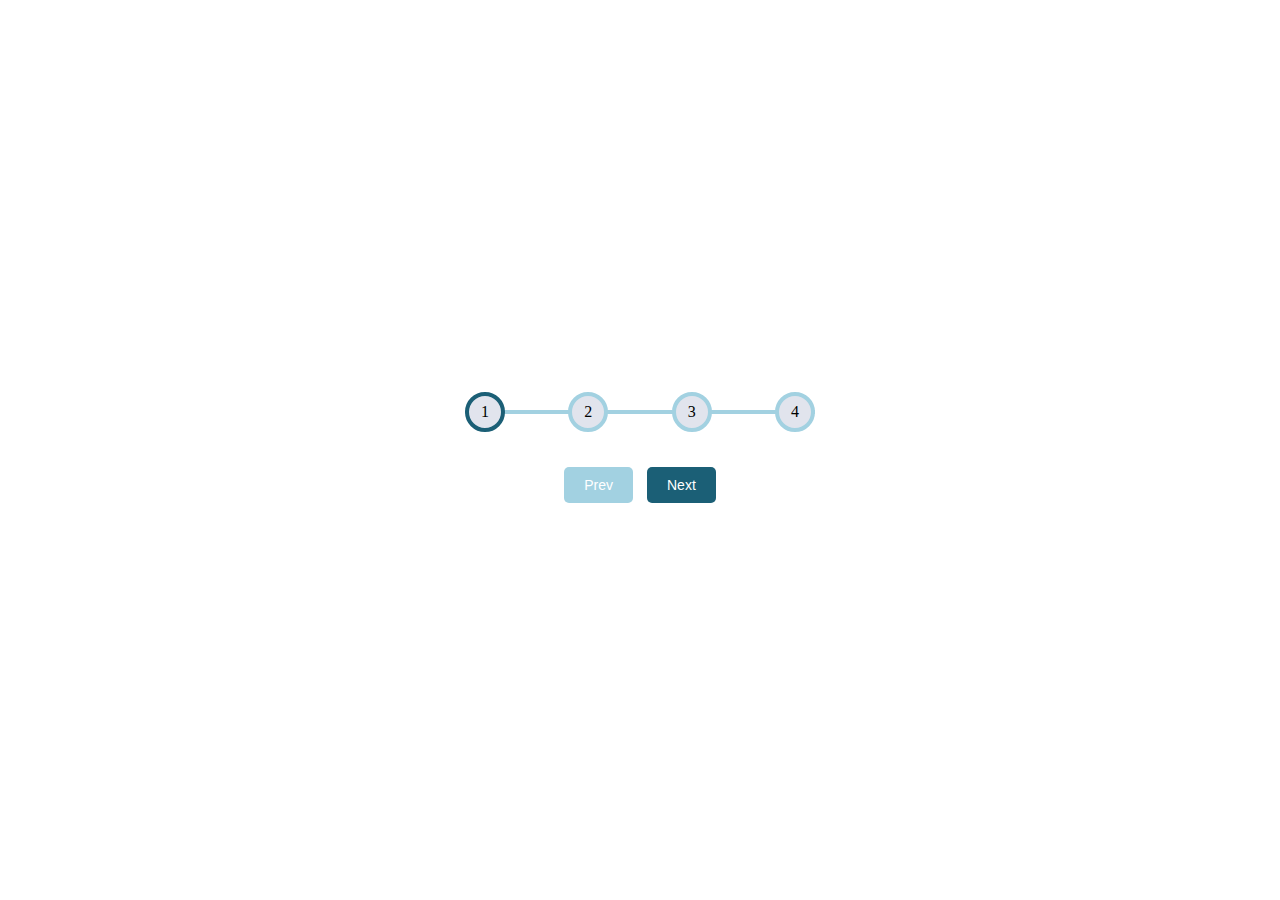
<file: Progress_bar/index.html>
<!DOCTYPE html>
<html lang="en">
<head>
    <meta charset="UTF-8">
    <meta http-equiv="X-UA-Compatible" content="IE=edge">
    <meta name="viewport" content="width=device-width, initial-scale=1.0">
    <title>Progress Bar</title>
    <link rel="stylesheet" href="style.css">
    <script src="script.js" defer></script>
</head>
<body>
    <div class="container">
        <div class="progress-bar">
            <div class="progress" id="progress"></div>
            <div class="circle active" id="circle1">1</div>
            <div class="circle" id="circle2">2</div>
            <div class="circle" id="circle3">3</div>
            <div class="circle" id="circle4">4</div>
        </div>
        <button class="btn" id="prev" disabled>Prev</button>
        <button class="btn" id="next">Next</button>
    </div>    
</body>
</html>
</file>
<file: Progress_bar/style.css>
*{
    box-sizing: border-box;
}

:root {
    --main-color: #1b5f76;
    --secondary-color: #a2d1e1;
}
 
body {  
    /* background-color: #f6f7b2; */
    display: flex;
    flex-direction: column;
    justify-content: center;
    align-items: center;
    height: 100vh;
    overflow: hidden;
    margin: 0;
    /* how to center div */

}

.container {
    text-align: center;
    /* background-color: aqua; */
}

.progress-bar {
    /* background-color: rgb(225, 214, 234); */
    display: flex;
    justify-content: space-between;
    margin-bottom: 30px;
    width: 350px;
    position: relative;
}


.progress {
    background-color:var(--main-color);
    position: absolute;
    top:50%;
    left:0;
    height: 4px;
    width: 0%;
    transform: translateY(-50%);
    transition:  0.5s ease-in;
    z-index: -1;
}

.progress-bar::before{ 
    content: '';
    background-color: var(--secondary-color);
    position: absolute;
    top:50%;
    left:0;
    height: 4px;
    width: 100%; 
    transform: translateY(-50%);
    z-index: -1;
 }


.circle {
    display: flex;
    border-radius: 50%;
    background-color: rgb(225, 228, 237);
    height: 40px;
    width: 40px;
    justify-content: center;
    align-items: center;
    border: var(--secondary-color) 4px solid;
    transition: 0.4 ease-in;
}

.circle.active{
    border: var(--main-color) 4px solid;
}

.btn {
    background-color: var(--main-color);
    border: none;
    cursor: pointer;
    color: #ffffff;
    margin: 5px;
    padding: 10px 20px;
    border-radius: 5px;
    font-size: 14px;
}

.btn:active {
    transform: scale(0.9);
}

.btn:focus {
    outline: none;
}

.btn:disabled {
    background-color:var(--secondary-color);
    cursor: not-allowed;
}
</file>
